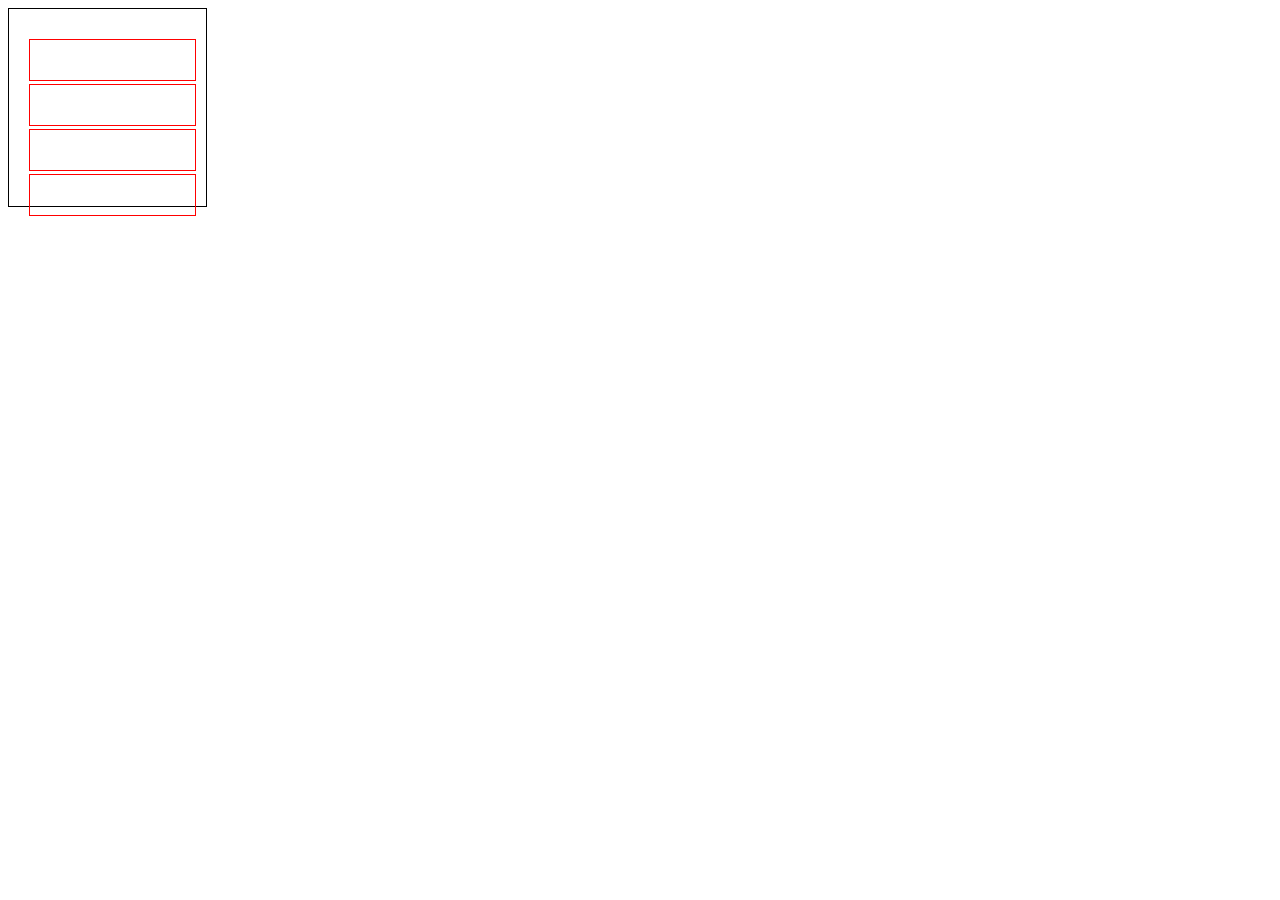
<file: app/src/main/assets/Resources_11.0.3.0/LayoutHelper.html>
﻿<!DOCTYPE html>
<html lang="en">
<head>
    <meta charset="UTF-8">
    <title>Title</title>
    <script>
        function calcFlexLayout(flexCalcSetting, showBorder) {
            if (typeof flexCalcSetting == "string") {
                flexCalcSetting = JSON.parse(flexCalcSetting);
            }
            const container = document.getElementById("flexContainer");
            const {containerSetting, containerWidth, containerHeight} = flexCalcSetting;
            calcLayoutForDiv(container, containerSetting, containerWidth, containerHeight, showBorder);
            const rects = [];
            // 获取父容器的位置和大小
            const parentRect = container.getBoundingClientRect();
            for (const child of container.children) {
                rects.push(getNodePosition(child, parentRect));
            }
            return rects;
        }

        function calcLayoutForDiv(container, containerSetting, containerWidth, containerHeight, showBorder) {
            container.innerHTML = ''
            container.style.display = 'flex';

            container.style.boxSizing = 'border-box';
            container.style.width = containerWidth ? `${containerWidth}px` : undefined;
            container.style.height = containerHeight ? `${containerHeight}px` : undefined;

            // 设置容器的flex样式
            Object.assign(container.style, {
                flexDirection: containerSetting.flexDirection,
                flexWrap: containerSetting.flexWrap,
                justifyContent: containerSetting.justifyContent,
                alignItems: containerSetting.alignItems,
                alignContent: containerSetting.alignContent,
                gap: `${containerSetting.rowGap}px ${containerSetting.columnGap}px`,
                border: showBorder ? "black 1px solid" : null,
                paddingLeft: `${containerSetting.padding.left}px`,
                paddingRight: `${containerSetting.padding.right}px`,
                paddingTop: `${containerSetting.padding.top}px`,
                paddingBottom: `${containerSetting.padding.bottom}px`,
            });

            // 创建子div并设置样式
            for (const item of containerSetting.items) {
                const child = document.createElement('div');
                if (item.text) {
                    child.textContent = item.text;
                    const fontInfo = item.fontInfo;
                    if (fontInfo) {
                        child.style.fontFamily = fontInfo.fontFamily;
                        child.style.fontSize = fontInfo.fontSize + "px";
                        child.style.fontWeight = fontInfo.bold ? "bold" : null;
                        child.style.fontStyle = fontInfo.italic ? "italic" : null;
                    }
                }
                if (item.width !== undefined) {
                    child.style.width = `${item.width}px`;
                }
                if (item.height !== undefined) {
                    child.style.height = `${item.height}px`;
                }
                child.style.flexGrow = item.flexGrow;
                child.style.flexShrink = item.flexShrink;
                child.style.alignSelf = item.alignSelf || "auto";
                child.style.minWidth = "5px";
                child.style.minHeight = "5px";
                if (item.subSetting) {
                    calcLayoutForDiv(child, item.subSetting, item.width, item.height, showBorder);
                }

                const { top, right, bottom, left } = item.margin;
                child.style.margin = `${top}px ${right}px ${bottom}px ${left}px`;

                child.style.border = showBorder ? "red 1px solid" : null;

                // 将子div添加到容器中
                container.appendChild(child);
            }
        }

        function getNodePosition(node, parentRect) {
            // 获取节点相对于视口的位置和大小
            const rect = node.getBoundingClientRect();

            let subRects = undefined;
            if (node.children.length) {
                subRects = [];
                for (const child of node.children) {
                    subRects.push(getNodePosition(child, rect));
                }
            }

            // 计算节点相对于父容器的位置
            return {
                x: rect.left - parentRect.left,
                y: rect.top - parentRect.top,
                width: rect.width,
                height: rect.height,
                subRects: subRects
            };
        }

    </script>
</head>
<body>
<div id="flexContainer">

</div>
<script>
    var flexCalcSetting = {
        "containerSetting": {
            "flexWrap": "nowrap",
            "flexDirection": "column",
            "justifyContent": "flex-start",
            "alignItems": "stretch",
            "alignContent": "stretch",
            "rowGap": 3.0,
            "columnGap": 8.0,
            "padding": {
                "left": 20.0,
                "top": 30.0,
                "right": 10.0,
                "bottom": 11.0
            },
            "items": [
                {
                    "flexGrow": 0.0,
                    "flexShrink": 0.0,
                    "width": null,
                    "height": 40.0,
                    "margin": {
                        "left": 0.0,
                        "top": 0.0,
                        "right": 0.0,
                        "bottom": 0.0
                    },
                    "alignSelf": "auto",
                    "subSetting": null
                },
                {
                    "flexGrow": 0.0,
                    "flexShrink": 0.0,
                    "width": null,
                    "height": 40.0,
                    "margin": {
                        "left": 0.0,
                        "top": 0.0,
                        "right": 0.0,
                        "bottom": 0.0
                    },
                    "alignSelf": "auto",
                    "subSetting": null
                },
                {
                    "flexGrow": 0.0,
                    "flexShrink": 0.0,
                    "width": null,
                    "height": 40.0,
                    "margin": {
                        "left": 0.0,
                        "top": 0.0,
                        "right": 0.0,
                        "bottom": 0.0
                    },
                    "alignSelf": "auto",
                    "subSetting": null
                },
                {
                    "flexGrow": 0.0,
                    "flexShrink": 0.0,
                    "width": null,
                    "height": 40.0,
                    "margin": {
                        "left": 0.0,
                        "top": 0.0,
                        "right": 0.0,
                        "bottom": 0.0
                    },
                    "alignSelf": "auto",
                    "subSetting": null
                }
            ]
        },
        "items": null,
        "containerWidth": 199.0,
        "containerHeight": 199.0
    };

    let result = calcFlexLayout(flexCalcSetting, true);
</script>
</body>
</html>
</file>
